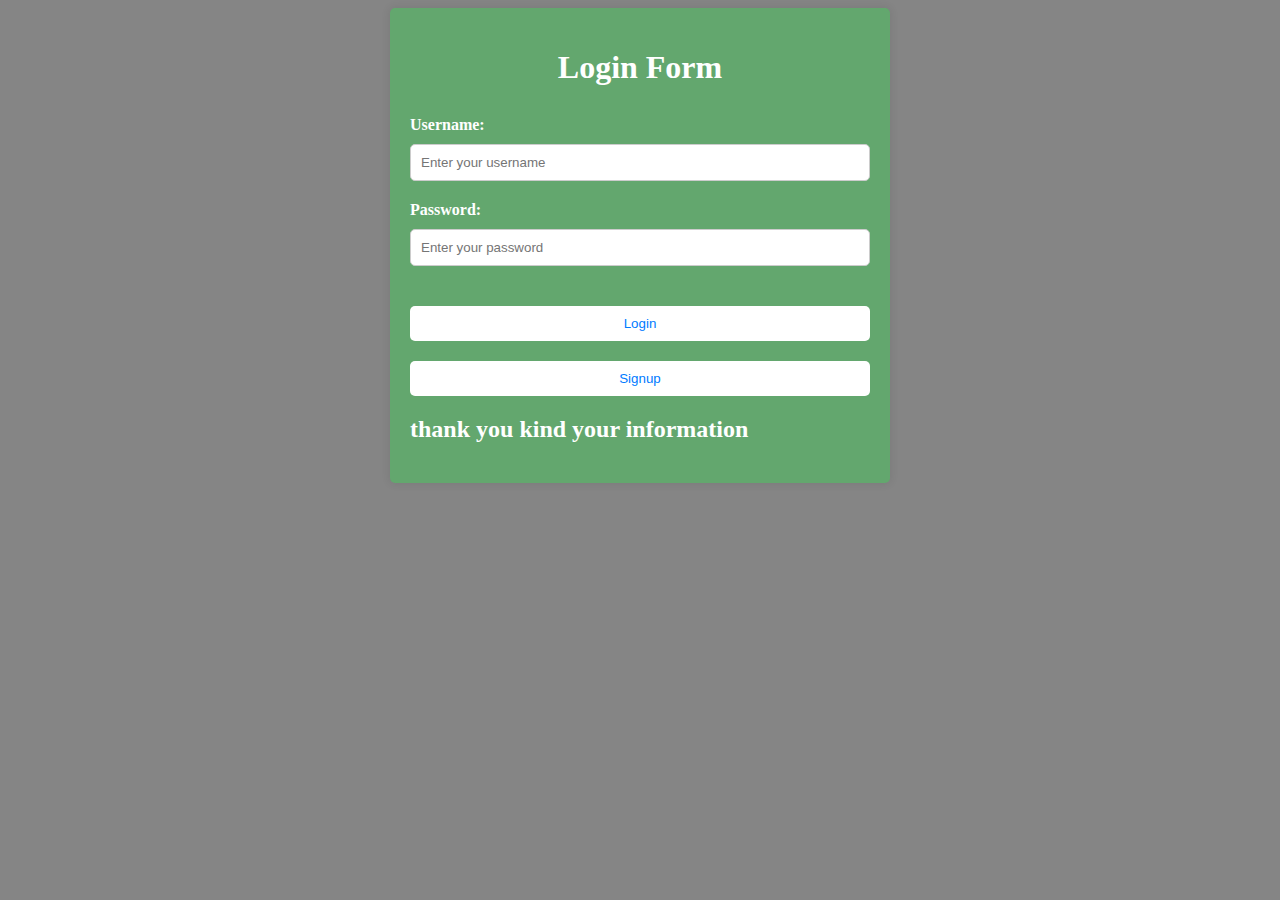
<file: index.html>
<!DOCTYPE html>
<html>
<head>
	<title>Login Form</title>
	<link rel="stylesheet" type="text/css" href="style.css">
</head>
<body>
	<section class="login-container">
		<h1>Login Form</h1>
		<form action="login.php" method="post">
			<label for="username">Username:</label>
			<input type="text" id="username" name="username" placeholder="Enter your username">

			<label for="password">Password:</label>
			<input type="password" id="password" name="password" placeholder="Enter your password">

			<button type="submit" name="login">Login</button>
			<button type="submit" name="login" href="signup.php">Signup</button>
			<h2>thank you kind your information</h2>
		</form>
	</section>
</body>
</html>
</file>
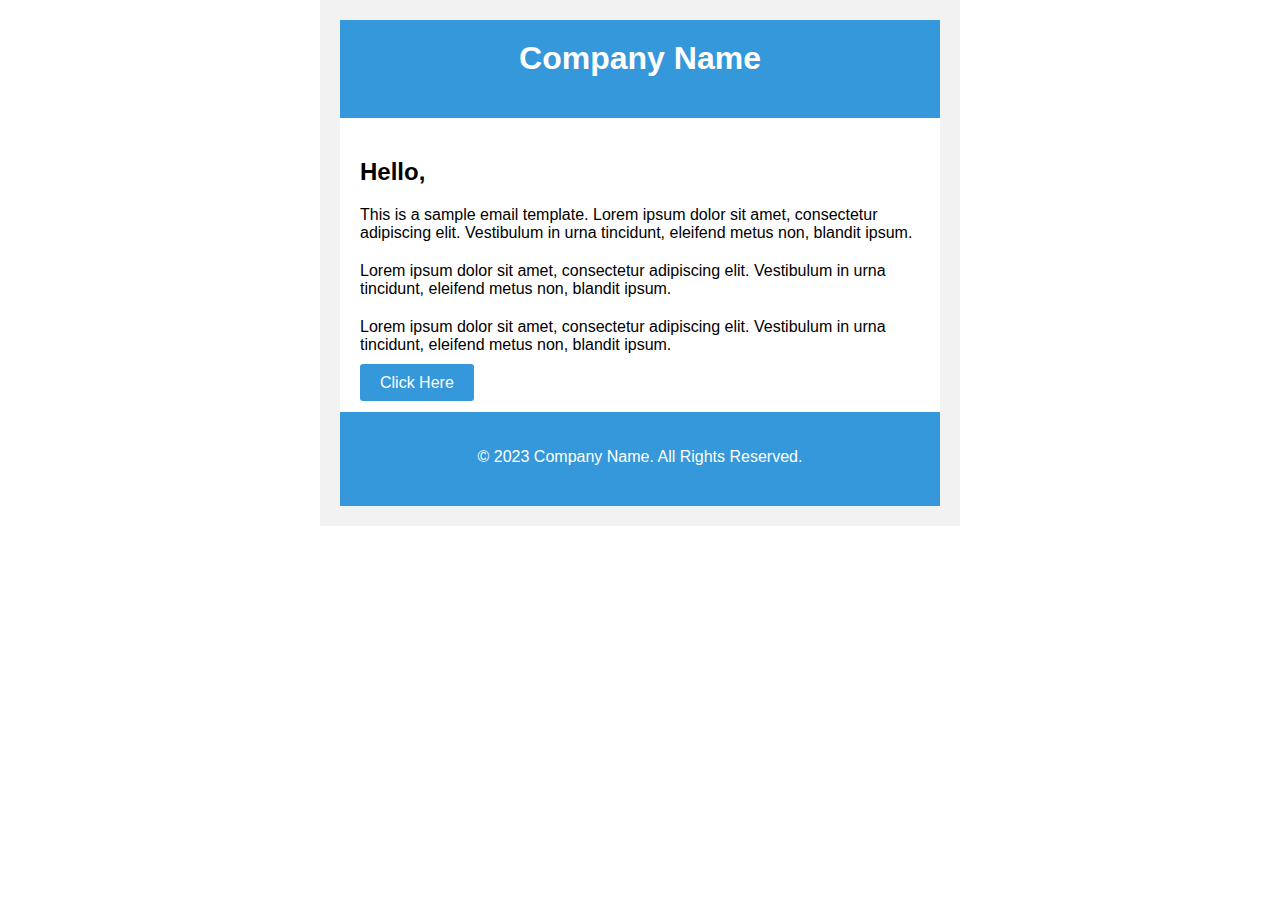
<file: email.html>
<!DOCTYPE html>
<html>
  <head>
    <meta charset="UTF-8">
    <title>Email Template</title>
    <style>
      /* CSS styles go here */
      body {
        font-family: Arial, sans-serif;
        margin: 0;
        padding: 0;
      }
      .email-container {
        max-width: 600px;
        margin: 0 auto;
        background-color: #f2f2f2;
        padding: 20px;
      }
      .email-header {
        background-color: #3498db;
        color: #fff;
        padding: 20px;
        text-align: center;
      }
      .email-body {
        padding: 20px;
        background-color: #fff;
      }
      .email-footer {
        padding: 20px;
        background-color: #3498db;
        color: #fff;
        text-align: center;
      }
      h1 {
        margin-top: 0;
      }
      p {
        margin-bottom: 20px;
      }
      .button {
        background-color: #3498db;
        color: #fff;
        padding: 10px 20px;
        text-decoration: none;
        border-radius: 3px;
      }
      .button:hover {
        background-color: #2980b9;
      }
    </style>
  </head>
  <body>
    <div class="email-container">
      <div class="email-header">
        <h1>Company Name</h1>
      </div>
      <div class="email-body">
        <h2>Hello,</h2>
        <p>This is a sample email template. Lorem ipsum dolor sit amet, consectetur adipiscing elit. Vestibulum in urna tincidunt, eleifend metus non, blandit ipsum.</p>
        <p>Lorem ipsum dolor sit amet, consectetur adipiscing elit. Vestibulum in urna tincidunt, eleifend metus non, blandit ipsum.</p>
        <p>Lorem ipsum dolor sit amet, consectetur adipiscing elit. Vestibulum in urna tincidunt, eleifend metus non, blandit ipsum.</p>
        <a href="#" class="button">Click Here</a>
      </div>
      <div class="email-footer">
        <p>&copy; 2023 Company Name. All Rights Reserved.</p>
      </div>
    </div>
  </body>
</html>
</file>
<file: style.css>
body {
	background-color: #858585;
	color: #fff;
}

.login-container {
	width: 100%;
	max-width: 500px;
	margin: 0 auto;
	padding: 20px;
	box-sizing: border-box;
	background-color: #1cf03f52;
	border-radius: 5px;
	box-shadow: 0px 0px 10px rgba(0, 0, 0, 0.1);
}

h1 {
	text-align: center;
	margin-bottom: 30px;
}

form {
	display: flex;
	flex-direction: column;
}

label {
	font-weight: bold;
	margin-bottom: 10px;
}

input {
	padding: 10px;
	margin-bottom: 20px;
	border-radius: 5px;
	border: 1px solid #ccc;
}

button {
	padding: 10px;
	border-radius: 5px;
	border: none;
	background-color: #fff;
	color: #007bff;
	cursor: pointer;
	margin-top: 20px;
}

button:hover {
	background-color: #007bff;
	color: #fff;
}

@media only screen and (max-width: 600px) {
	input, button {
		width: 100%;
	}
}
</file>
